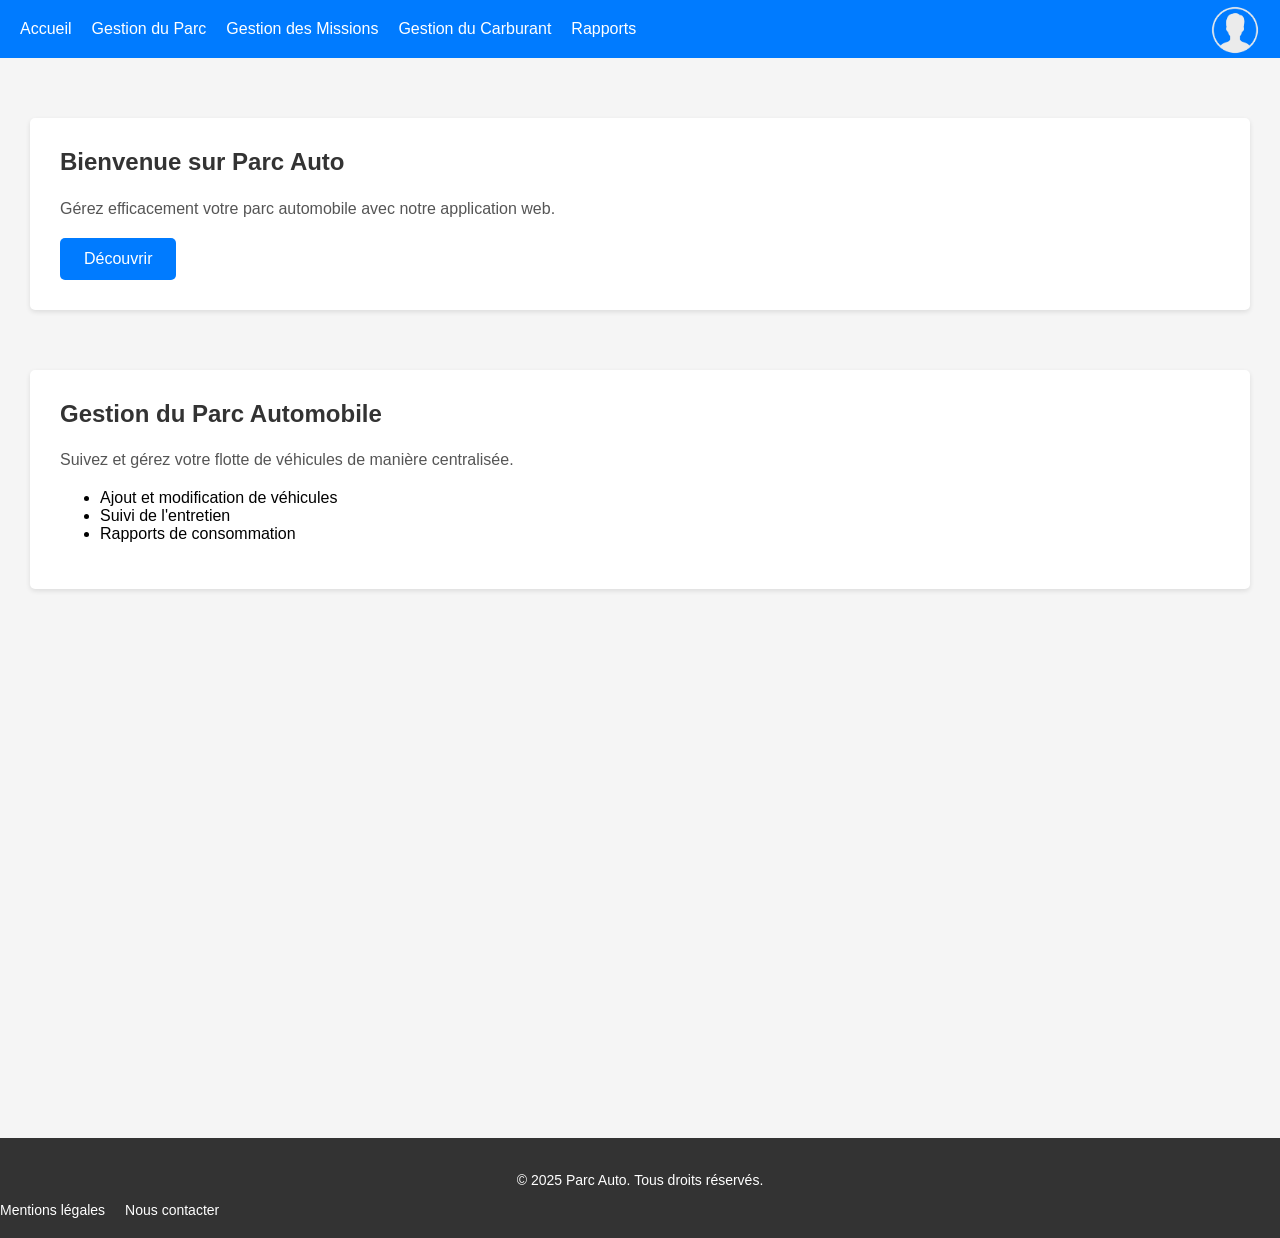
<file: gestion du parc automobile/index.html>
<!DOCTYPE html>
<html>
<head>
<title>Parc Auto</title>
<meta charset="UTF-8">
<meta name="viewport" content="width=device-width, initial-scale=1.0">
<link rel="stylesheet" href="css/index.css">
</head>
<body>
<header>
  <nav>
    <ul>
      <li><a href="navigation/Acceuil.html" target="Content">Accueil</a></li>
      <li><a href="navigation/Gestion du Parc.php"  target="Content">Gestion du Parc</a></li>
      <li><a href="navigation/Gestion des Missions.php"  target="Content">Gestion des Missions</a></li>
      <li><a href="navigation/Gestion du Carburant.php" target="Content">Gestion du Carburant</a></li>
      <li><a href="navigation/Rapports de Carburant.php" target="Content">Rapports</a></li>
    </ul>
  </nav>
  <div class="profile">
    <a href="user/index.html"><img src="img/profile.png"></a>
  </div>
</header>
<main class="iframe-container">
    <iframe src="navigation/Acceuil.html" name="Content" frameborder="0"></iframe>
</main>
<footer>
  <p>&copy; 2025 Parc Auto. Tous droits réservés.</p>
  <nav>
    <ul>
      <li><a href="#">Mentions légales</a></li>
      <li><a href="#">Nous contacter</a></li>
    </ul>
  </nav>
</footer>
</body>
</html>
</file>
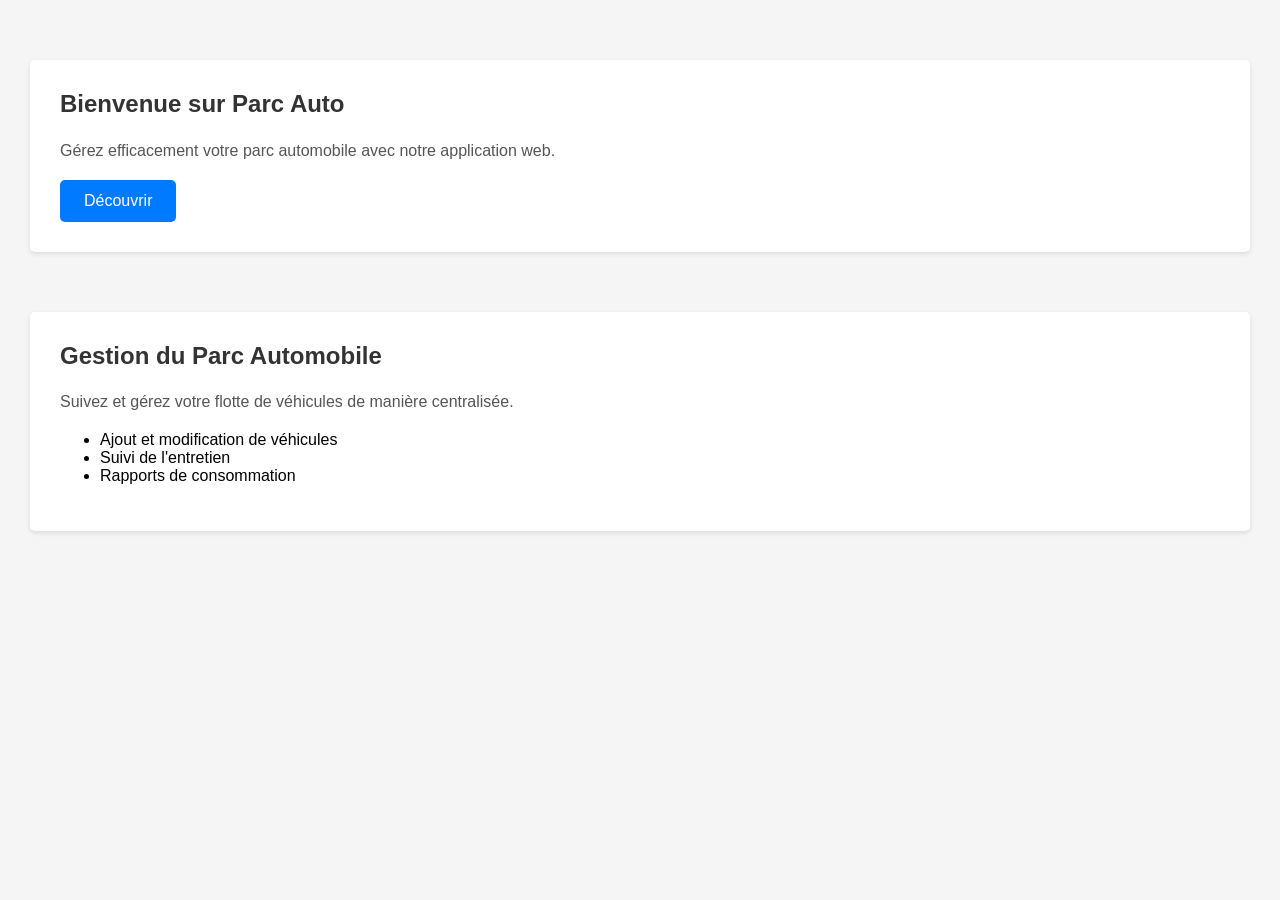
<file: gestion du parc automobile/navigation/Acceuil.html>
<!DOCTYPE html>
<html>
<head>
<title>Parc Auto</title>
<meta charset="UTF-8">
<meta name="viewport" content="width=device-width, initial-scale=1.0">
<link rel="stylesheet" href="../css/style.css">
</head>
<body>


<main>
  <section id="home">
    <h1>Bienvenue sur Parc Auto</h1>
    <p>Gérez efficacement votre parc automobile avec notre application web.</p>
    <a href="#" class="btn">Découvrir</a>
  </section>

  <section id="fleet-management">
    <h2>Gestion du Parc Automobile</h2>
    <p>Suivez et gérez votre flotte de véhicules de manière centralisée.</p>
    <ul>
      <li>Ajout et modification de véhicules</li>
      <li>Suivi de l'entretien</li>
      <li>Rapports de consommation</li>
    </ul>
  </section>
</main>
</body>
</html>
</file>
<file: gestion du parc automobile/css/index.css>
body {
    font-family: 'Roboto', Arial, sans-serif;
    margin: 0;
    padding: 0;
    background-color: #f5f5f5;
    height: 120vh;
    width: 100%;
  }
.profile img {
    width: 4%;
    float: right;
    margin-top: -33px;
  }
  header {
    background-color: #007bff;
    color: #fff;
    padding: 20px;
    box-shadow: 0 2px 5px rgba(0, 0, 0, 0.1);
  }

  nav {
    justify-items: center;
  }

  nav ul {
    list-style-type: none;
    margin: 0;
    padding: 0;
    display: flex;
  }

  nav li {
    margin-right: 20px;
  }

  nav a {
    color: #fff;
    text-decoration: none;
    font-weight: 500;
    transition: color 0.3s ease;
  }

  nav a:hover {
    color: #e6e6e6;
  }

  main {
    position: relative;
    aspect-ratio: 16/9;
    height: 100%;
    width: 100%;
    padding: 0;
    margin: 0;
  }

  footer {
    background-color: #333;
    color: #fff;
    text-align: center;
    padding: 20px 0px;
    font-size: 14px;
    width: 100%;
  }

  iframe {
    width: 100%;
    height: 100%;
  }
</file>
<file: gestion du parc automobile/css/style.css>
body {
  font-family: 'Roboto', Arial, sans-serif;
  margin: 0;
  padding: 0;
  background-color: #f5f5f5;
}
  section {
    margin:  40px 0px;
    background-color: #fff;
    border-radius: 5px;
    box-shadow: 0 2px 5px rgba(0, 0, 0, 0.1);
    padding: 30px;
    margin: 60px 30px ;
  }

  h1, h2 {
    color: #333;
    margin-top: 0;
  }

  p {
    color: #555;
    line-height: 1.6;
  }

  .btn {
    display: inline-block;
    background-color: #007bff;
    color: #fff;
    padding: 12px 24px;
    text-decoration: none;
    border-radius: 5px;
    font-weight: 500;
    transition: background-color 0.3s ease;
  }

  .btn:hover {
    background-color: #0056b3;
  }
</file>
